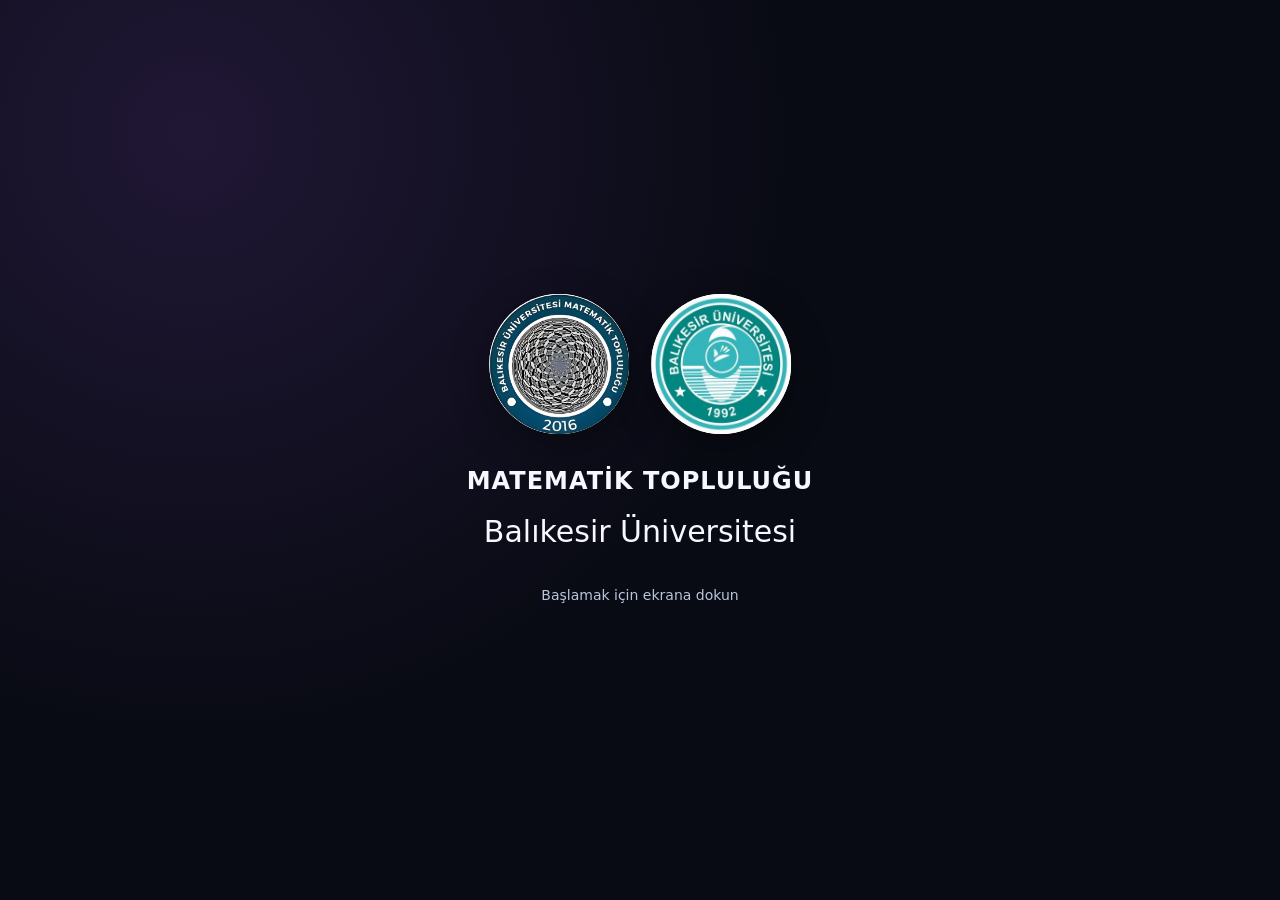
<file: index.html>
<!doctype html>
<html lang="tr">
<head>
  <meta charset="utf-8">
  <meta name="viewport" content="width=device-width, initial-scale=1">
  <meta name="theme-color" content="#111525">
  <title>Sihirli Kartlar | Balıkesir Üniversitesi Matematik Topluluğu</title>
  <link rel="stylesheet" href="styles.css">
  <script src="script.js" defer></script>
</head>
<body>
  <section id="welcomePortal" class="welcome-portal" aria-label="Balıkesir Üniversitesi etkinlikleri">
    <button type="button" id="welcomeBtn" class="welcome-brand" aria-expanded="false" aria-controls="activityMenu">
      <span class="welcome-logos">
        <img src="assets/topluluk-logo.jpg" width="140" height="140" alt="Matematik Topluluğu logosu">
        <img src="assets/universite-logo.jpg" width="140" height="140" alt="Balıkesir Üniversitesi logosu">
      </span>
      <span class="welcome-community">MATEMATİK TOPLULUĞU</span>
      <span class="welcome-university">Balıkesir Üniversitesi</span>
      <span id="welcomeHint" class="welcome-hint">Başlamak için ekrana dokun</span>
    </button>
    <div id="activityMenu" class="activity-menu" hidden>
      <p class="eyebrow">Birlikte keşfedelim</p>
      <h1>Etkinlikler</h1>
      <button type="button" id="openGameBtn" class="activity-card"><span class="activity-symbol" aria-hidden="true">✦</span><strong>Sihirli Kartlar</strong><span>Bir sayı tut. Matematik bulsun.</span><span class="activity-enter">Oyuna gir →</span></button>
    </div>
  </section>
  <div id="gameApp" class="app" hidden>
    <header class="topbar">
      <div class="brand">
        <img src="assets/topluluk-logo.jpg" width="64" height="64" alt="Matematik Topluluğu logosu">
        <div><strong>MATEMATİK TOPLULUĞU</strong><span>Balıkesir Üniversitesi · Sihirli Kartlar</span></div>
      </div>
      <button type="button" class="btn ghost" id="portalHomeBtn">Etkinlikler</button>
      <button type="button" class="btn ghost" id="soundBtn" aria-pressed="false">Ses: kapalı</button>
    </header>
    <main>
      <p class="notice" id="loadNotice" role="status">Oyun yükleniyor. Bu yazı kalırsa dosyayı önizleme yerine Safari veya Chrome ile aç. Ayrı dosyalı sürümde tüm klasörü birlikte kullan.</p>
      <noscript><p class="notice">Oyun için JavaScript açık olmalıdır. Dosyayı Safari veya Chrome ile aç.</p></noscript>
      <section id="start" class="screen" aria-labelledby="startTitle">
        <div class="hero">
          <div>
            <p class="eyebrow">Biraz oyun, biraz matematik</p>
            <h1 id="startTitle">Bir sayı tut.<br>Matematik bulsun.</h1>
            <p id="intro">Sayını yalnızca aklında tut. Kartları kontrol et ve Evet veya Hayır de.</p>
            <div class="settings">
              <div><label for="rangeSelect">Sayı aralığı</label><select id="rangeSelect"><option value="20">1–20</option><option value="30">1–30</option><option value="63">1–63</option><option value="100" selected>1–100</option><option value="500">1–500</option><option value="1000">1–1.000</option></select></div>
              <div><label for="baseSelect">Oyun tabanı</label><select id="baseSelect"><option value="2">İkili · 2 tabanı</option><option value="3">Üçlü · 3 tabanı</option><option value="4">Dörtlü · 4 tabanı</option><option value="5">Beşli · 5 tabanı</option></select></div>
            </div>
            <p class="small" id="rangeNote" aria-live="polite"></p>
            <button type="button" class="btn primary" id="startBtn" disabled>Oyunu Başlat</button>
          </div>
          <div class="orb" aria-hidden="true"><div id="orbPowers" class="orb-powers"></div><span>✦</span><strong id="orbRange">1–100</strong><small id="orbCards">Yalnızca Evet / Hayır</small></div>
        </div>
        <aside class="qr-callout">
          <a href="https://chat.whatsapp.com/I21R5zPnhjhHI4A2Wlo80f" target="_blank" rel="noopener noreferrer" aria-label="Matematik Topluluğu WhatsApp grubuna katıl"><img src="assets/whatsapp-qr.png" width="112" height="112" alt="Matematik Topluluğu WhatsApp grubu QR kodu"></a>
          <div><h2>Matematik burada bitmiyor.</h2><p>2026–27 Matematik Topluluğu WhatsApp grubuna katıl.</p><a href="https://chat.whatsapp.com/I21R5zPnhjhHI4A2Wlo80f" target="_blank" rel="noopener noreferrer">Gruba katıl ↗</a></div>
        </aside>
      </section>
      <section id="game" class="screen" hidden aria-labelledby="cardTitle">
        <div id="sequentialGame">
        <div class="game-head"><div><p class="eyebrow" id="gameRange"></p><h2 id="cardTitle" tabindex="-1">Kart 1</h2><p>Aklındaki sayı bu kartta var mı?</p></div><div class="progress-wrap"><p class="small" id="progressLabel"></p><div class="progress" id="progressTrack" role="progressbar" aria-label="Tamamlanan kartlar" aria-valuemin="0"><div id="progressBar"></div></div></div></div>
        <p class="small" id="cardMeta"></p>
        <p class="range-help" id="rangeHelp" hidden>Aralıkların iki ucu da dahildir. Örneğin 64–127, 64'ten 127'ye kadar bütün sayıları içerir.</p>
        <div class="numbers" id="numbers" role="region" aria-label="Bu karttaki sayılar" tabindex="0"></div>
        <div class="answer-controls"><p class="question">Sayını görüyor musun?</p><div class="answer-row"><button type="button" class="btn yes" id="yesBtn">Evet <span class="kbd">E</span></button><button type="button" class="btn no" id="noBtn">Hayır <span class="kbd">H</span></button></div></div>
        </div>
        <div id="rowGame" hidden>
          <p class="eyebrow" id="rowRange"></p>
          <h2 id="rowTitle" tabindex="-1">Aklında bir sayı tut</h2>
          <p>Her satırda sayın varsa Evet, yoksa Hayır seç. Cevabını değiştirebilirsin.</p>
          <details id="baseHelp"><summary>Bu tabanda kartlar nasıl çalışıyor?</summary><div class="detail-body"><p id="baseHelpText"></p><p class="formula" id="baseHelpExample"></p><p>Her satır yine yalnızca Evet veya Hayır sorar. Aynı basamağın kartlarından en fazla birine Evet denebilir; hepsine Hayır denirse o basamak 0 olur.</p></div></details>
          <div id="cardRows" class="card-rows"></div>
          <section class="live-math" aria-labelledby="liveMathTitle">
            <h3 id="liveMathTitle">Cevaplarınla oluşan sayı</h3>
            <div id="numberReveal" class="number-reveal">
              <div class="math-block">
              <div id="digitStrip" class="digit-strip" aria-label="Seçilen tabandaki basamaklar; büyükten küçüğe"></div>
                <div id="liveTerms" class="live-terms" aria-label="Basamakların katkıları"></div>
            <p id="liveTotal" class="live-total" role="status" aria-live="polite"></p>
              </div>
              <div id="largeResult" class="large-result" hidden aria-label="Tuttuğun sayı">
                <div class="result-label-group"><span class="result-caption">Tahmin ettiğin sayı</span><strong id="largeResultValue"></strong></div>
              </div>
            </div>
          </section>
        </div>
        <div class="back-row"><button type="button" class="btn ghost" id="undoBtn" disabled>Önceki kart</button><button type="button" class="btn ghost" id="homeBtn">Başa dön</button></div>
      </section>
      <section id="result" class="screen reveal" hidden aria-labelledby="resultText">
        <p class="eyebrow" id="resultLead">Aklından tuttuğun sayı…</p><div class="answer" id="answer" aria-live="polite"></div><h2 id="resultText" tabindex="-1">Bildim!</h2><p id="resultSub"></p>
        <p class="notice" id="errorBox" role="alert" hidden></p>
        <div class="cta-row"><button type="button" class="btn primary" id="restartBtn">Tekrar Oyna</button><button type="button" class="btn ghost" id="resultHomeBtn">Aralık / taban değiştir</button><button type="button" class="btn ghost" id="reviewBtn">Son kartı düzelt</button></div>
        <details id="mathDetails"><summary>Gizli matematiği gör</summary><div class="detail-body"><p id="mathExplanation"></p><p class="formula" id="resultSum"></p><p class="small" id="resultDigits"></p><div class="weights" id="yesWeights"></div><p class="small">Farklı tabanlarda da yalnızca Evet / Hayır kullanıyoruz. Daha yüksek taban her zaman daha az kart demek değildir.</p><div class="table-wrap"><table><caption>Seçtiğin aralıkta kart sayıları</caption><thead><tr><th scope="col">Taban</th><th scope="col">Basamak sayısı</th><th scope="col">Kart sayısı</th></tr></thead><tbody id="comparisonBody"></tbody></table></div></div></details>
      </section>
    </main>
    <footer><img src="assets/universite-logo.jpg" width="32" height="32" alt="Balıkesir Üniversitesi logosu"><span>Balıkesir Üniversitesi Matematik Topluluğu · Sihirli Kartlar</span></footer>
  </div>
</body>
</html>
</file>
<file: styles.css>
/* 1. Tema ve temel kurallar */
:root {
  color-scheme: dark;
  --bg: #090b14;
  --panel: #111525;
  --text: #f7f8ff;
  --muted: #bbc4dc;
  --border: rgba(255, 255, 255, .15);
  --accent: #8774f4;
}
* { box-sizing: border-box; }
[hidden] { display: none !important; }
body {
  margin: 0;
  padding: 24px 16px;
  background: radial-gradient(circle at 15% 15%, #201735, transparent 45%), var(--bg);
  color: var(--text);
  font-family: system-ui, -apple-system, BlinkMacSystemFont, "Segoe UI", sans-serif;
  line-height: 1.6;
}
button, select { font: inherit; }
a { color: #a4eee6; text-underline-offset: 4px; }
button, select, summary, a { -webkit-tap-highlight-color: rgba(135, 116, 244, .25); }
button:focus-visible, select:focus-visible, summary:focus-visible, a:focus-visible, .numbers:focus-visible {
  outline: 3px solid #9df2e6;
  outline-offset: 4px;
}
h1, h2, p { margin: 0; }
h1 { font-size: clamp(36px, 6vw, 64px); line-height: 1.12; letter-spacing: -1.5px; margin: 12px 0 20px; }
h2 { font-size: clamp(25px, 4vw, 36px); line-height: 1.25; margin-bottom: 12px; }
p { color: var(--muted); }
.small { font-size: 14px; }
.eyebrow { color: #a4eee6; font-size: 12px; letter-spacing: 1.2px; font-weight: 700; }
/* 2. Sayfa ve başlangıç ekranı */
.app { max-width: 1120px; margin: auto; background: var(--panel); border: 1px solid var(--border); border-radius: 24px; overflow: hidden; box-shadow: 0 24px 80px #0006; }
.topbar { display: flex; align-items: center; justify-content: space-between; gap: 16px; padding: 20px 26px; border-bottom: 1px solid var(--border); flex-wrap: wrap; }
.brand { display: flex; gap: 14px; align-items: center; min-width: 0; }
.brand img { border-radius: 50%; background: white; flex-shrink: 0; }
.brand strong { display: block; font-size: 16px; }
.brand span { display: block; color: var(--muted); font-size: 12px; }
main { padding: 36px; }
.hero { display: grid; grid-template-columns: 1.2fr .8fr; align-items: center; gap: 32px; }
.settings { display: grid; grid-template-columns: 1fr 1fr; gap: 16px; margin-top: 24px; }
label { display: block; margin-bottom: 8px; font-size: 14px; font-weight: 700; }
select { width: 100%; min-height: 48px; border: 1px solid #626b88; background: #1b223a; color: var(--text); padding: 10px; border-radius: 12px; font-size: 16px; }
#rangeNote { margin: 12px 0 20px; }
.orb { width: 100%; max-width: 300px; aspect-ratio: 1; margin: auto; border-radius: 50%; border: 1px solid #ffffff30; background: radial-gradient(circle at 40% 35%, #6b4db077, #19444644 60%, transparent); display: flex; flex-direction: column; align-items: center; justify-content: center; }
.orb span { font-size: 72px; color: #d4caff; }
.orb strong { font-size: 30px; }
.orb small { font-size: 14px; color: var(--muted); }
.qr-callout { display: flex; align-items: center; gap: 22px; padding: 22px; margin-top: 36px; border: 1px solid var(--border); border-radius: 18px; background: #42c9c40a; }
.qr-callout img { display: block; background: white; border-radius: 8px; }
.qr-callout h2 { font-size: 20px; }
.qr-callout p { font-size: 14px; margin-bottom: 8px; }
/* 3. Kontroller ve kartlar */
.btn { border: 1px solid transparent; border-radius: 12px; padding: 12px 18px; min-height: 48px; color: white; font-weight: 750; cursor: pointer; touch-action: manipulation; }
.btn:hover { filter: brightness(1.1); }
.btn:disabled { opacity: .5; cursor: default; }
.primary { background: #6d4bd3; }
.ghost { background: #ffffff0d; border-color: var(--border); }
.yes { background: #16733a; }
.no { background: #b52d38; }
.game-head { display: flex; justify-content: space-between; align-items: center; gap: 24px; margin-bottom: 20px; }
.progress-wrap { min-width: 180px; }
.progress { height: 9px; background: #ffffff14; border-radius: 99px; overflow: hidden; margin-top: 8px; }
#progressBar { height: 100%; background: linear-gradient(90deg, var(--accent), #42c9c4); width: 0; }
#cardMeta, .range-help { margin-bottom: 12px; font-size: 14px; }
.numbers { display: grid; grid-template-columns: repeat(8, minmax(0, 1fr)); gap: 8px; padding: 14px; border: 1px solid var(--border); border-radius: 18px; background: #ffffff06; max-height: 390px; overflow-y: auto; overscroll-behavior: contain; }
.numbers.ranges { grid-template-columns: repeat(5, minmax(0, 1fr)); }
.num { display: grid; place-items: center; min-height: 48px; padding: 5px; border: 1px solid #ffffff15; border-radius: 10px; background: #202846; font-size: 17px; font-weight: 750; font-variant-numeric: tabular-nums; white-space: nowrap; }
.question { text-align: center; margin: 20px 0 12px; color: var(--text); font-weight: 700; }
.answer-row { display: grid; grid-template-columns: 1fr 1fr; gap: 14px; max-width: 480px; margin: auto; }
.answer-controls { position: sticky; bottom: 0; padding: 1px 0 14px; background: var(--panel); z-index: 1; }
.kbd { font-size: 12px; opacity: .8; margin-left: 6px; }
.back-row, .cta-row { display: flex; flex-wrap: wrap; gap: 12px; justify-content: center; margin-top: 20px; }
/* 4. Sonuç ve isteğe bağlı açıklama */
.reveal { text-align: center; }
.answer { font-size: clamp(80px, 18vw, 160px); line-height: 1.15; color: #ded5ff; font-weight: 900; margin: 14px 0; overflow-wrap: anywhere; }
.notice { background: #53242b; border: 1px solid #cc6b79; color: #ffe2e7; padding: 16px; border-radius: 12px; margin-bottom: 20px; }
#errorBox { margin-top: 20px; }
details { text-align: left; margin-top: 28px; padding: 0 20px; border: 1px solid var(--border); border-radius: 16px; }
summary { min-height: 48px; padding: 14px 0; cursor: pointer; font-weight: 700; }
.detail-body { padding-bottom: 20px; }
.detail-body p { margin: 12px 0; }
.formula { background: #8774f420; padding: 14px; border-radius: 10px; color: #eee8ff; font-weight: 750; overflow-wrap: anywhere; }
.weights { display: flex; gap: 8px; flex-wrap: wrap; }
.pill { padding: 6px 10px; background: #8774f420; border-radius: 8px; font-size: 14px; }
.table-wrap { overflow-x: auto; }
table { width: 100%; border-collapse: collapse; font-size: 14px; }
caption { text-align: left; font-weight: 700; margin: 12px 0; }
th, td { padding: 10px 8px; border-bottom: 1px solid var(--border); text-align: left; }
footer { display: flex; align-items: center; justify-content: center; gap: 10px; padding: 18px 24px; color: var(--muted); font-size: 12px; }
footer img { border-radius: 50%; background: white; }
/* 5. Mobil görünüm */
@media (max-width: 760px) {
  body { padding: 10px; }
  main { padding: 24px 18px; }
  .topbar { padding: 16px; }
  .brand strong { font-size: 13px; }
  .brand img { width: 52px; height: 52px; }
  .hero { grid-template-columns: 1fr; }
  .orb { max-width: 210px; }
  .orb span { font-size: 48px; }
  .game-head { flex-direction: column; align-items: stretch; gap: 14px; }
  .numbers { grid-template-columns: repeat(4, minmax(0, 1fr)); max-height: 45vh; }
  .numbers.ranges { grid-template-columns: repeat(3, minmax(0, 1fr)); }
  .num { font-size: 15px; }
  .qr-callout { padding: 16px; gap: 14px; }
  .qr-callout img { width: 88px; height: 88px; }
  .qr-callout h2 { font-size: 17px; }
  footer { align-items: flex-start; }
}
@media (max-width: 380px) {
  .settings { grid-template-columns: 1fr; }
  .numbers.ranges { grid-template-columns: repeat(2, minmax(0, 1fr)); }
  .qr-callout { flex-direction: column; align-items: flex-start; }
}
@media (prefers-reduced-motion: reduce) {
  *, *::before, *::after { animation: none !important; transition: none !important; scroll-behavior: auto !important; }
}

/* Küçük aralıklarda satır kartları ve ayrı kesik çizgili basamaklar. */
.card-rows { display: grid; gap: 12px; margin-top: 24px; }
.card-row { display: grid; grid-template-columns: 90px minmax(0, 1fr) 150px; gap: 16px; align-items: center; padding: 16px; border: 1px solid var(--border); border-radius: 14px; background: #ffffff04; }
.card-row h3 { margin: 0; font-size: 17px; }
.row-numbers { display: flex; flex-wrap: wrap; gap: 6px; }
.row-numbers span { min-width: 30px; padding: 4px 6px; text-align: center; border-radius: 6px; background: #202846; font-variant-numeric: tabular-nums; }
.row-choices { display: grid; grid-template-columns: 1fr 1fr; gap: 8px; }
.row-choices .btn { padding: 10px 8px; }
.row-choices [aria-pressed="true"] { outline: 2px solid white; outline-offset: 2px; }
.live-math { margin-top: 24px; padding: 20px; border: 1px solid var(--border); border-radius: 16px; }
.live-math h3 { margin: 0 0 16px; font-size: 18px; }
.digit-strip { display: flex; justify-content: center; gap: 12px; }
.digit-tile { display: flex; flex-direction: column; align-items: center; justify-content: center; flex: 1; max-width: 90px; min-width: 0; min-height: 90px; border: 2px dashed #8c96b6; border-radius: 10px; }
.digit-tile strong { font-size: 32px; line-height: 1.2; }
.digit-tile span { color: var(--muted); font-size: 14px; margin-top: 8px; }
.digit-tile.answered { border-color: #a4eee6; background: #42c9c40a; }
.live-terms { display: flex; flex-wrap: wrap; justify-content: center; gap: 10px; margin: 18px 0; }
.live-term { padding: 8px 10px; border: 1px dashed #8c96b6; border-radius: 8px; font-size: 15px; }
.live-total { text-align: center; font-weight: 750; color: var(--text); }
@media (max-width: 760px) {
  .card-row { grid-template-columns: 1fr; gap: 12px; }
  .row-choices { max-width: 280px; }
  .live-math { padding: 14px 10px; }
  .digit-strip { gap: 7px; }
  .digit-tile { min-height: 76px; }
  .digit-tile strong { font-size: 26px; }
}


/* Basamaklar ve çarpımlar tek blok olarak hareket eder; yerleşim animasyonu yok. */
.number-reveal { --result-space: 160px; position: relative; }
.math-block { width: calc(100% - var(--result-space)); transform: translateX(calc(var(--result-space) / 2)); transition: transform .6s cubic-bezier(.22, 1, .36, 1); }
.number-reveal.complete .math-block { transform: translateX(0); }
.number-reveal .digit-strip { gap: 8px; }
.number-reveal .live-terms { margin-bottom: 0; }
.large-result { position: absolute; top: 0; right: 0; width: var(--result-space); height: 100%; display: flex; align-items: center; justify-content: center; animation: result-enter .6s cubic-bezier(.22, 1, .36, 1) both; }
.large-result strong { font-size: clamp(52px, 7vw, 88px); line-height: 1.1; color: #ded5ff; }
@keyframes result-enter { from { opacity: 0; transform: translateX(14px); } to { opacity: 1; transform: translateX(0); } }
@media (max-width: 760px) {
  .number-reveal { --result-space: 70px; }
  .number-reveal .digit-strip { gap: 4px; }
  .number-reveal .digit-tile { min-height: 68px; border-radius: 7px; }
  .number-reveal .digit-tile strong { font-size: 23px; }
  .number-reveal .digit-tile span { font-size: 12px; }
  .number-reveal .live-terms { gap: 6px; }
  .number-reveal .live-term { font-size: 12px; padding: 6px; }
  .large-result strong { font-size: 48px; }
}
@media (prefers-reduced-motion: reduce) {
  .math-block { transition: none; }
  .large-result { animation: none; }
}

/* Sayaç da matematik bloğuyla kayar; başlık ve sayı birlikte görünür. */
.result-label-group { display: flex; flex-direction: column; align-items: center; gap: 8px; }
.result-caption { color: var(--muted); font-size: 13px; line-height: 1.3; text-align: center; }
.math-block .live-total { margin-top: 16px; font-size: 14px; }
@media (max-width: 760px) {
  .result-caption { font-size: 11px; }
  .math-block .live-total { font-size: 12px; }
}

/* Sonuç alanı matematik bloğuyla orantılı; başlık ve sayı merkezde. */
.number-reveal { --result-space: 34%; }
.math-block { width: 66%; transform: translateX(25.7576%); }
.large-result { width: 34%; padding: 12px; text-align: center; }
.result-label-group { width: 100%; justify-content: center; gap: 12px; }
.result-caption { font-size: clamp(18px, 2.4vw, 26px); font-weight: 750; color: var(--text); }
.large-result strong { font-size: clamp(68px, 11vw, 128px); font-weight: 900; }
@media (max-width: 760px) {
  .large-result { padding: 6px; }
  .result-label-group { gap: 8px; }
  .result-caption { font-size: clamp(16px, 3.8vw, 22px); }
  .large-result strong { font-size: clamp(56px, 14vw, 90px); }
  .number-reveal .digit-tile strong { font-size: 20px; }
}

/* Karşılama ve etkinlik seçimi */
.welcome-portal { position: relative; min-height: calc(100vh - 48px); max-width: 1160px; margin: auto; display: flex; align-items: center; }
.welcome-brand { display: flex; flex-direction: column; align-items: center; justify-content: center; width: 46%; margin: 0; padding: 24px 10px; border: 0; color: var(--text); background: none; cursor: pointer; transform: translateX(58.6957%); transition: transform .75s cubic-bezier(.22,1,.36,1); }
.welcome-logos { display: flex; justify-content: center; gap: 22px; margin-bottom: 28px; }
.welcome-logos img { width: clamp(72px, 12vw, 140px); height: clamp(72px, 12vw, 140px); border-radius: 50%; background: white; object-fit: contain; box-shadow: 0 12px 40px #0005; }
.welcome-community { font-size: clamp(16px, 2.2vw, 24px); font-weight: 850; letter-spacing: 1px; text-align: center; }
.welcome-university { font-size: clamp(18px, 2.6vw, 30px); margin-top: 8px; text-align: center; }
.welcome-hint { font-size: 14px; color: var(--muted); margin-top: 28px; }
.welcome-portal.expanded .welcome-brand { transform: translateX(0); }
.activity-menu { width: 48%; padding: 32px; margin-left: 6%; animation: menu-appear .65s .15s both; }
.activity-menu h1 { font-size: clamp(30px, 4vw, 48px); }
.activity-card { width: 100%; max-width: 360px; display: flex; flex-direction: column; align-items: flex-start; gap: 10px; padding: 28px; border: 1px solid #b9a7ff66; border-radius: 22px; background: linear-gradient(140deg,#28203e,#142c35); color: var(--text); cursor: pointer; text-align: left; transition: transform .2s ease, border-color .2s ease; }
.activity-card:hover { transform: translateY(-4px); border-color: #a4eee6; }
.activity-card strong { font-size: 26px; }
.activity-card > span { color: var(--muted); }
.activity-card .activity-symbol { font-size: 48px; line-height: 1; color: #ded5ff; }
.activity-card .activity-enter { color: #a4eee6; font-weight: 750; margin-top: 14px; }
@keyframes menu-appear { from { opacity: 0; transform: translateX(24px); } to { opacity: 1; transform: translateX(0); } }
@media (max-width: 760px) {
  .welcome-portal { min-height: calc(100vh - 20px); }
  .welcome-brand { width: 46%; padding: 16px 4px; }
  .welcome-logos { gap: 8px; }
  .welcome-logos img { width: clamp(44px, 10vw, 74px); height: clamp(44px, 10vw, 74px); }
  .welcome-community { font-size: clamp(11px, 2.8vw, 16px); letter-spacing: 0; }
  .welcome-university { font-size: clamp(14px, 3.4vw, 20px); }
  .welcome-hint { font-size: 12px; }
  .activity-menu { width: 50%; margin-left: 4%; padding: 12px 4px; }
  .activity-menu h1 { font-size: 25px; }
  .activity-card { padding: 18px 12px; gap: 8px; }
  .activity-card strong { font-size: 20px; }
  .activity-card > span { font-size: 13px; }
}
@media (prefers-reduced-motion: reduce) {
  .welcome-brand, .activity-card { transition: none; }
  .activity-menu { animation: none; }
}

/* Seçilen tabanın basamak kuvvetleri kürenin çevresinde. */
.orb { position: relative; }
.orb-powers { position: absolute; inset: 0; pointer-events: none; }
.orb-power { position: absolute; transform: translate(-50%, -50%); display: grid; place-items: center; min-width: 40px; min-height: 40px; padding: 4px 7px; border-radius: 50%; border: 1px solid #b9a7ff88; background: #20243e; color: #f4efff; font-size: 18px; font-weight: 750; line-height: 1; }
@media (max-width: 760px) { .orb-power { min-width: 32px; min-height: 32px; font-size: 15px; padding: 4px; } }
</file>
